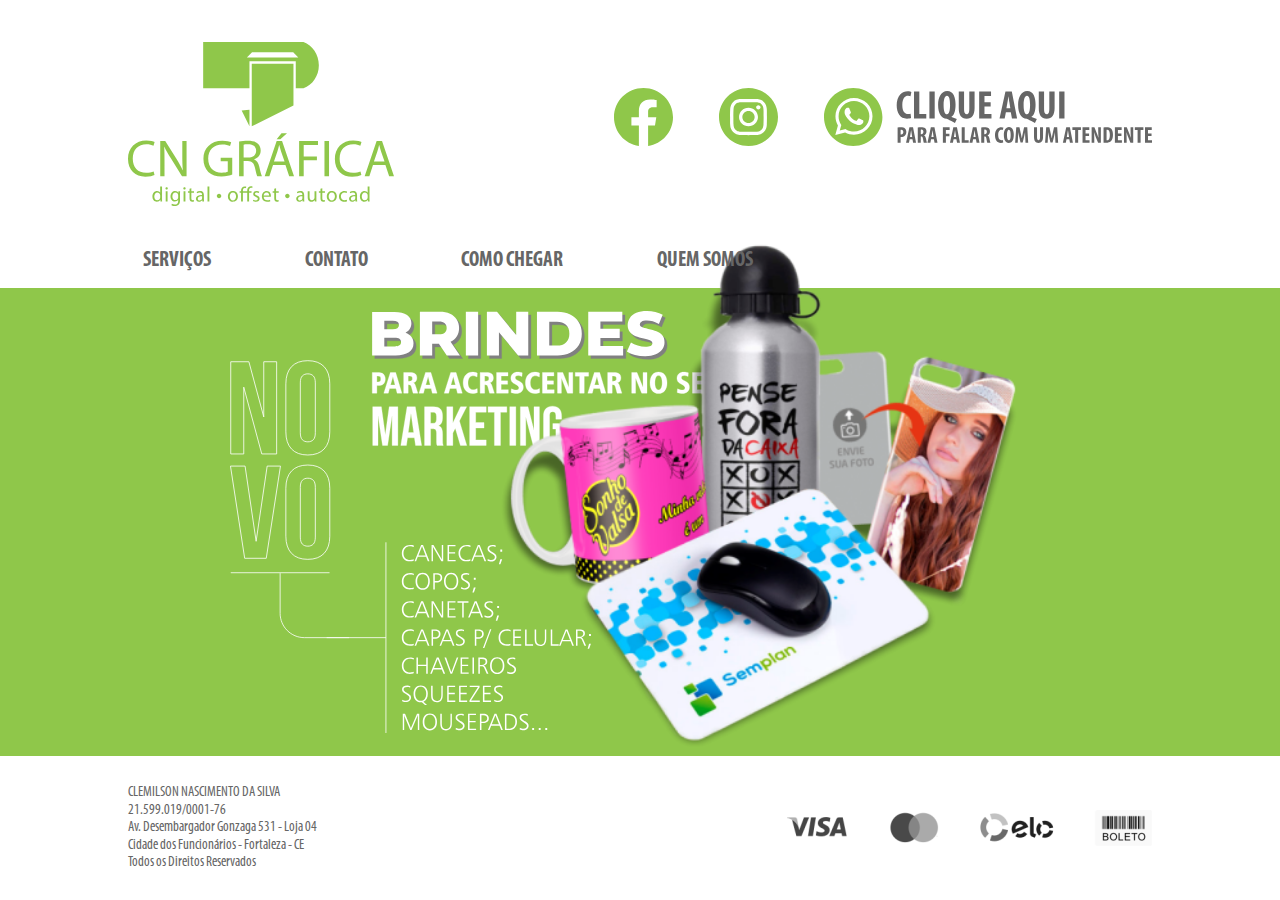
<file: index.html>
<!DOCTYPE html>
<html lang="pt-BR">
<head>
    <meta charset="UTF-8">
    <meta http-equiv="X-UA-Compatible" content="IE=edge">
    <meta name="viewport" content="width=device-width, initial-scale=1.0">
    <title></title>

    <link rel="stylesheet" href="./reset.css">
    <link rel="stylesheet" href="./style.css">

</head>
<body>
    <header><!-- cabeçalho branco -->
        <a href="./index.html"> <!-- logo da grafica, botão home -->
        <img class="logo-cngrafica" src="./img/logo-cngrafica.svg" alt="Logotipo "></a>
        
        <div class="box-social"><!-- box com as logos de redes sociais -->
                      
            <a href="https://www.facebook.com/cngrafica" target="_blank"> <!-- facebook -->
                <img class="logo-social" src="./img/logo-fb.svg" alt="Link para o Facebook da "></a>
                   
            <a href="https://instagram.com/cngraficaa" target="_blank"><!-- instagram -->
                <img class="logo-social" src="./img/logo-instagram.svg" alt="Link para o Instagram da "></a>
                  
            <a href="https://wa.me/5585988665835" target="_blank"><!-- whatsapp -->
                <img class="logo-social" src="./img/logo-whatsapp-header.svg" alt="WhatsApp da "></a>
        </div>
    </header>
    
    <nav>  
        <div class="menu">
            <div class="menu-item"><a href="./servicos.html">Serviços</a></div>
            <div class="menu-item"><a href="./contato.html">Contato</a></div>
            <div class="menu-item"><a href="./comochegar.html">Como Chegar</a></div>
            <div class="menu-item"><a href="./quemsomos.html">Quem Somos</a></div>
        </div>
    </nav> 

    <main class="fundo-conteudo">
        
        <img class="brindes-novo" src="./img/brides-novo.svg" alt="Brindes para acrescentar no seu Marketing">
        <img class="brindes-foto" src="./img//brindes-foto.png" alt="Imagem dos Brindes disponíveis">
        
    </main>

    <footer>
        <p class="rodape-cnpj">
            CLEMILSON NASCIMENTO DA SILVA <br/>
            21.599.019/0001-76 <br>
            Av. Desembargador Gonzaga 531 - Loja 04 <br>
            Cidade dos Funcionários - Fortaleza - CE <br>
            Todos os Direitos Reservados <br>
        </p>
        <img class="bandeiras-cartoes" src="./img/bandeiras-cartoes.png" alt="Aceitamos Visa, Master, Elo e Boleto bancário">
    </footer>
            
</body>
</html>
</file>
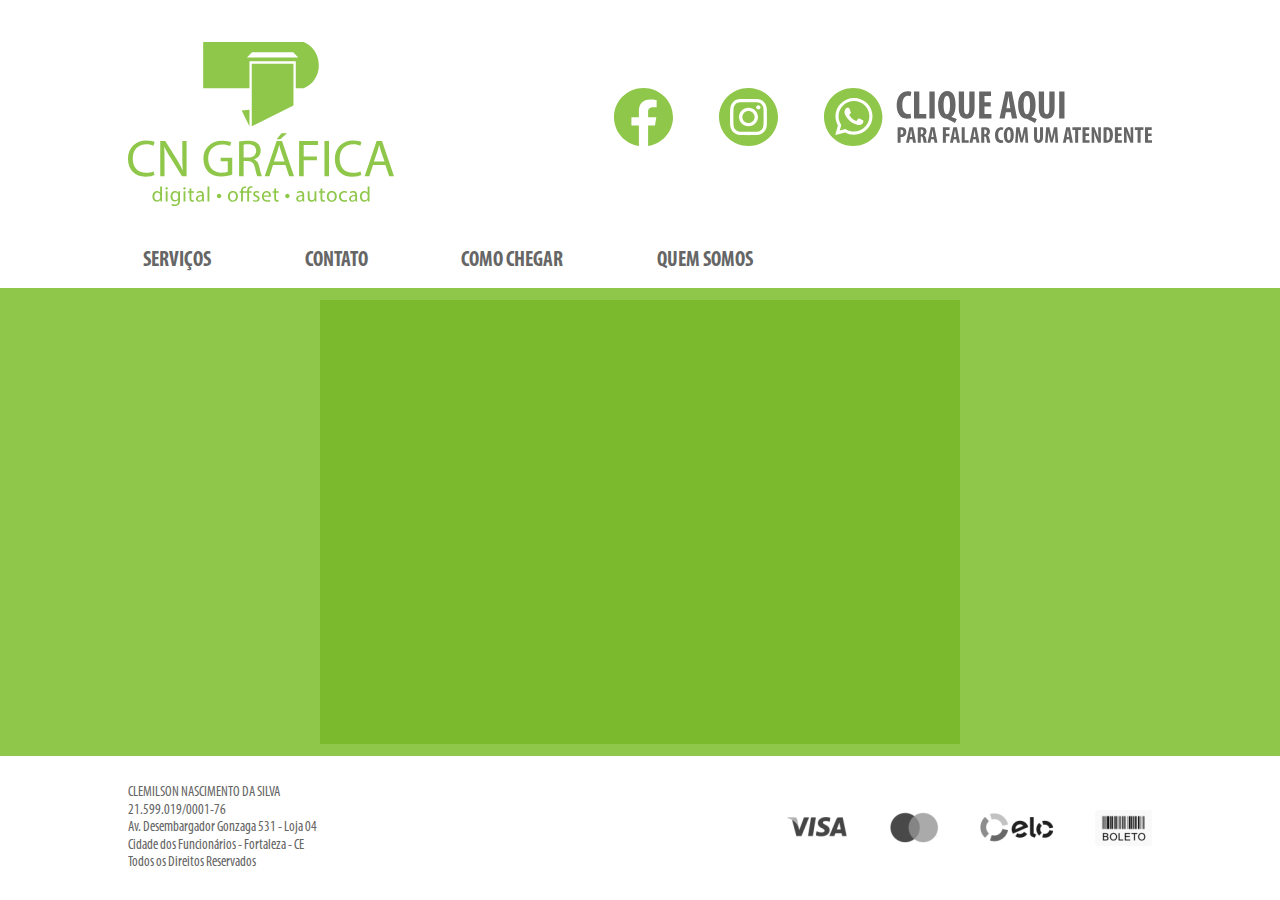
<file: comochegar.html>
<!DOCTYPE html>
<html lang="pt-BR">
<head>
    <meta charset="UTF-8">
    <meta http-equiv="X-UA-Compatible" content="IE=edge">
    <meta name="viewport" content="width=device-width, initial-scale=1.0">
    <title>CN Gráfica</title>

    <link rel="stylesheet" href="./reset.css">
    <link rel="stylesheet" href="./style.css">

</head>
<body>
    <header><!-- cabeçalho branco -->
        <a href="./index.html"> <!-- logo da grafica, botão home -->
        <img class="logo-cngrafica" src="./img/logo-cngrafica.svg" alt="Logotipo CN Gráfica"></a>
        
        <div class="box-social"><!-- box com as logos de redes sociais -->
                      
            <a href="https://www.facebook.com/cngrafica" target="_blank"> <!-- facebook -->
                <img class="logo-social" src="./img/logo-fb.svg" alt="Link para o Facebook da CN Gráfica"></a>
                   
            <a href="https://instagram.com/cngraficaa" target="_blank"><!-- instagram -->
                <img class="logo-social" src="./img/logo-instagram.svg" alt="Link para o Instagram da CN Gráfica"></a>
                  
            <a href="https://wa.me/5585988665835" target="_blank"><!-- whatsapp -->
                <img class="logo-social" src="./img/logo-whatsapp-header.svg" alt="WhatsApp da CN Gráfica"></a>
        </div>
    </header>
    
    <nav>  
        <div class="menu">
            <div class="menu-item"><a href="./servicos.html">Serviços</a></div>
            <div class="menu-item"><a href="./contato.html">Contato</a></div>
            <div class="menu-item"><a href="./comochegar.html">Como Chegar</a></div>
            <div class="menu-item"><a href="./quemsomos.html">Quem Somos</a></div>
        </div>
    </nav> 

    <main class="fundo-conteudo">
        <div class="box-contato">
            <iframe src="https://www.google.com/maps/embed?pb=!1m18!1m12!1m3!1d3981.0864811018587!2d-38.504467485977436!3d-3.7913438445556467!2m3!1f0!2f0!3f0!3m2!1i1024!2i768!4f13.1!3m3!1m2!1s0x7c74f6d9433f52b%3A0x64500641149715d5!2sCn%20Gr%C3%A1fica%20-%20digital%20-%20auto%20cad%20-%20off%20set!5e0!3m2!1spt-BR!2sbr!4v1626781612251!5m2!1spt-BR!2sbr" width="600" height="450" style="border:0;" allowfullscreen="" loading="lazy"></iframe>
        </div>    
    </main>

    <footer>
        <p class="rodape-cnpj">
            CLEMILSON NASCIMENTO DA SILVA <br/>
            21.599.019/0001-76 <br>
            Av. Desembargador Gonzaga 531 - Loja 04 <br>
            Cidade dos Funcionários - Fortaleza - CE <br>
            Todos os Direitos Reservados <br>
        </p>
        <img class="bandeiras-cartoes" src="./img/bandeiras-cartoes.png" alt="Aceitamos Visa, Master, Elo e Boleto bancário">
    </footer>
            
</body>
</html>
</file>
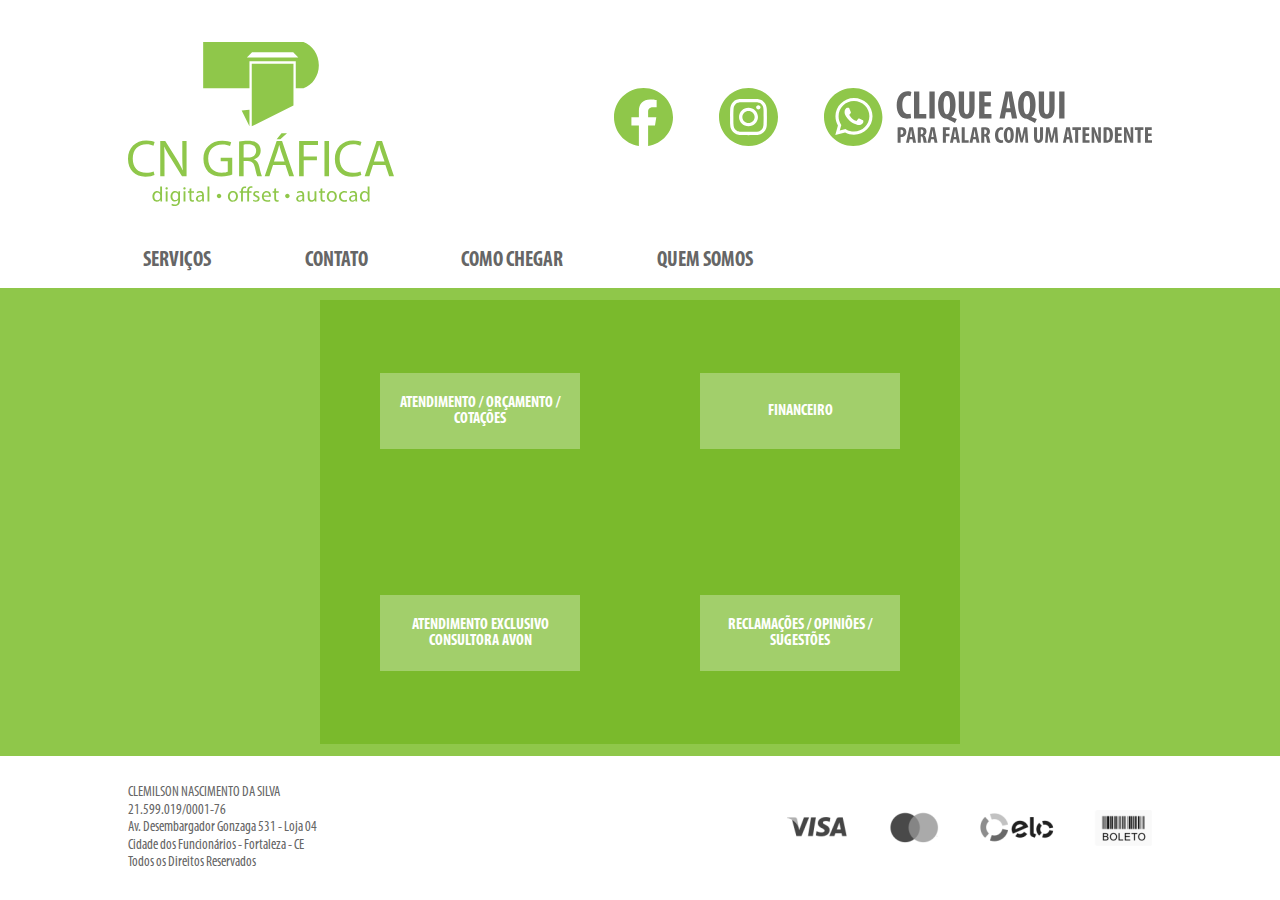
<file: contato.html>
<!DOCTYPE html>
<html lang="pt-BR">
<head>
    <meta charset="UTF-8">
    <meta http-equiv="X-UA-Compatible" content="IE=edge">
    <meta name="viewport" content="width=device-width, initial-scale=1.0">
    <title>CN Gráfica</title>

    <link rel="stylesheet" href="./reset.css">
    <link rel="stylesheet" href="./style.css">

</head>
<body>
    <header><!-- cabeçalho branco -->
        <a href="./index.html"> <!-- logo da grafica, botão home -->
        <img class="logo-cngrafica" src="./img/logo-cngrafica.svg" alt="Logotipo CN Gráfica"></a>
        
        <div class="box-social"><!-- box com as logos de redes sociais -->
                      
            <a href="https://www.facebook.com/cngrafica" target="_blank"> <!-- facebook -->
                <img class="logo-social" src="./img/logo-fb.svg" alt="Link para o Facebook da CN Gráfica"></a>
                   
            <a href="https://instagram.com/cngraficaa" target="_blank"><!-- instagram -->
                <img class="logo-social" src="./img/logo-instagram.svg" alt="Link para o Instagram da CN Gráfica"></a>
                  
            <a href="https://wa.me/5585988665835" target="_blank"><!-- whatsapp -->
                <img class="logo-social" src="./img/logo-whatsapp-header.svg" alt="WhatsApp da CN Gráfica"></a>
        </div>
    </header>
    
    <nav>  
        <div class="menu">
            <div class="menu-item"><a href="./servicos.html">Serviços</a></div>
            <div class="menu-item"><a href="./contato.html">Contato</a></div>
            <div class="menu-item"><a href="./comochegar.html">Como Chegar</a></div>
            <div class="menu-item"><a href="./quemsomos.html">Quem Somos</a></div>
        </div>
    </nav>

    <main class="fundo-conteudo">
       <div class="box-contato">
           <!-- botão Atendimento / Orçamento / Cotações -->
           <a class="botao-contato" href="https://wa.me/5585988665835" target="_blank">
               <p>Atendimento / Orçamento / Cotações</p></a>

           <!-- botão Financeiro --> 
           <a class="botao-contato" href="https://wa.me/558530471305" target="_blank">
               <p>Financeiro</p></a>  
            
            <!-- botão Atendimento EXCLUSIVO CONSULTORA AVON -->
            <a class="botao-contato" href="https://wa.me/5585987434042" target="_blank">
                <p>Atendimento EXCLUSIVO CONSULTORA AVON</p></a>

            <!-- botão Reclamações / Opiniões / Sugestões -->
            <a class="botao-contato" href="https://wa.me/5585999871775" target="_blank">
                <p>Reclamações / Opiniões / Sugestões</p></a>
        </div>

        
    </main>

    <footer>
        <p class="rodape-cnpj">
            CLEMILSON NASCIMENTO DA SILVA <br/>
            21.599.019/0001-76 <br>
            Av. Desembargador Gonzaga 531 - Loja 04 <br>
            Cidade dos Funcionários - Fortaleza - CE <br>
            Todos os Direitos Reservados <br>
        </p>
        <img class="bandeiras-cartoes" src="./img/bandeiras-cartoes.png" alt="Aceitamos Visa, Master, Elo e Boleto bancário">
    </footer>
            
</body>
</html>
</file>
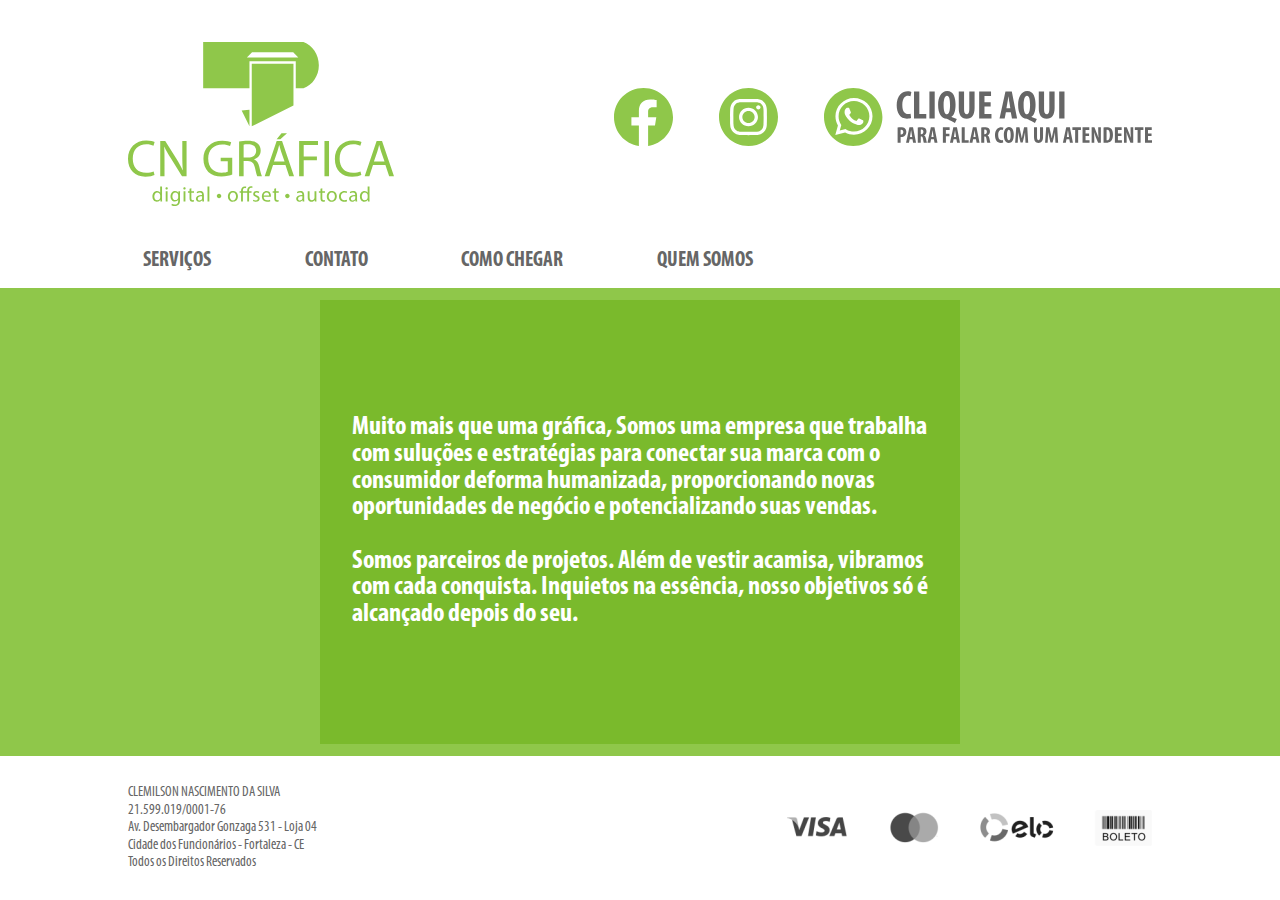
<file: quemsomos.html>
<!DOCTYPE html>
<html lang="pt-BR">

<head>
    <meta charset="UTF-8">
    <meta http-equiv="X-UA-Compatible" content="IE=edge">
    <meta name="viewport" content="width=device-width, initial-scale=1.0">
    <title>CN Gráfica</title>

    <link rel="stylesheet" href="./reset.css">
    <link rel="stylesheet" href="./style.css">

</head>

<body>
    <header><!-- cabeçalho branco -->
        <a href="./index.html"> <!-- logo da grafica, botão home -->
            <img class="logo-cngrafica" src="./img/logo-cngrafica.svg" alt="Logotipo CN Gráfica"></a>

        <div class="box-social"><!-- box com as logos de redes sociais -->

            <a href="https://www.facebook.com/cngrafica" target="_blank"> <!-- facebook -->
                <img class="logo-social" src="./img/logo-fb.svg" alt="Link para o Facebook da CN Gráfica"></a>

            <a href="https://instagram.com/cngraficaa" target="_blank"><!-- instagram -->
                <img class="logo-social" src="./img/logo-instagram.svg" alt="Link para o Instagram da CN Gráfica"></a>

            <a href="https://wa.me/5585988665835" target="_blank"><!-- whatsapp -->
                <img class="logo-social" src="./img/logo-whatsapp-header.svg" alt="WhatsApp da CN Gráfica"></a>
        </div>
    </header>

    <nav>
        <div class="menu">
            <div class="menu-item"><a href="./servicos.html">Serviços</a></div>
            <div class="menu-item"><a href="./contato.html">Contato</a></div>
            <div class="menu-item"><a href="./comochegar.html">Como Chegar</a></div>
            <div class="menu-item"><a href="./quemsomos.html">Quem Somos</a></div>
        </div>
    </nav>

    <main class="fundo-conteudo">
        <div class="box-contato">
            <p class="text-quem-somos">
                Muito mais que uma gráfica,
                Somos uma empresa que
                trabalha com suluções e
                estratégias para conectar
                sua marca com o consumidor
                deforma humanizada,
                proporcionando novas
                oportunidades de negócio e
                potencializando suas vendas.
                <br><br>
                Somos parceiros de projetos.
                Além de vestir acamisa,
                vibramos com cada conquista.
                Inquietos na essência, nosso
                objetivos só é alcançado depois
                do seu.
            </p>
        </div>


    </main>

    <footer>
        <p class="rodape-cnpj">
            CLEMILSON NASCIMENTO DA SILVA <br />
            21.599.019/0001-76 <br>
            Av. Desembargador Gonzaga 531 - Loja 04 <br>
            Cidade dos Funcionários - Fortaleza - CE <br>
            Todos os Direitos Reservados <br>
        </p>
        <img class="bandeiras-cartoes" src="./img/bandeiras-cartoes.png"
            alt="Aceitamos Visa, Master, Elo e Boleto bancário">
    </footer>

</body>

</html>
</file>
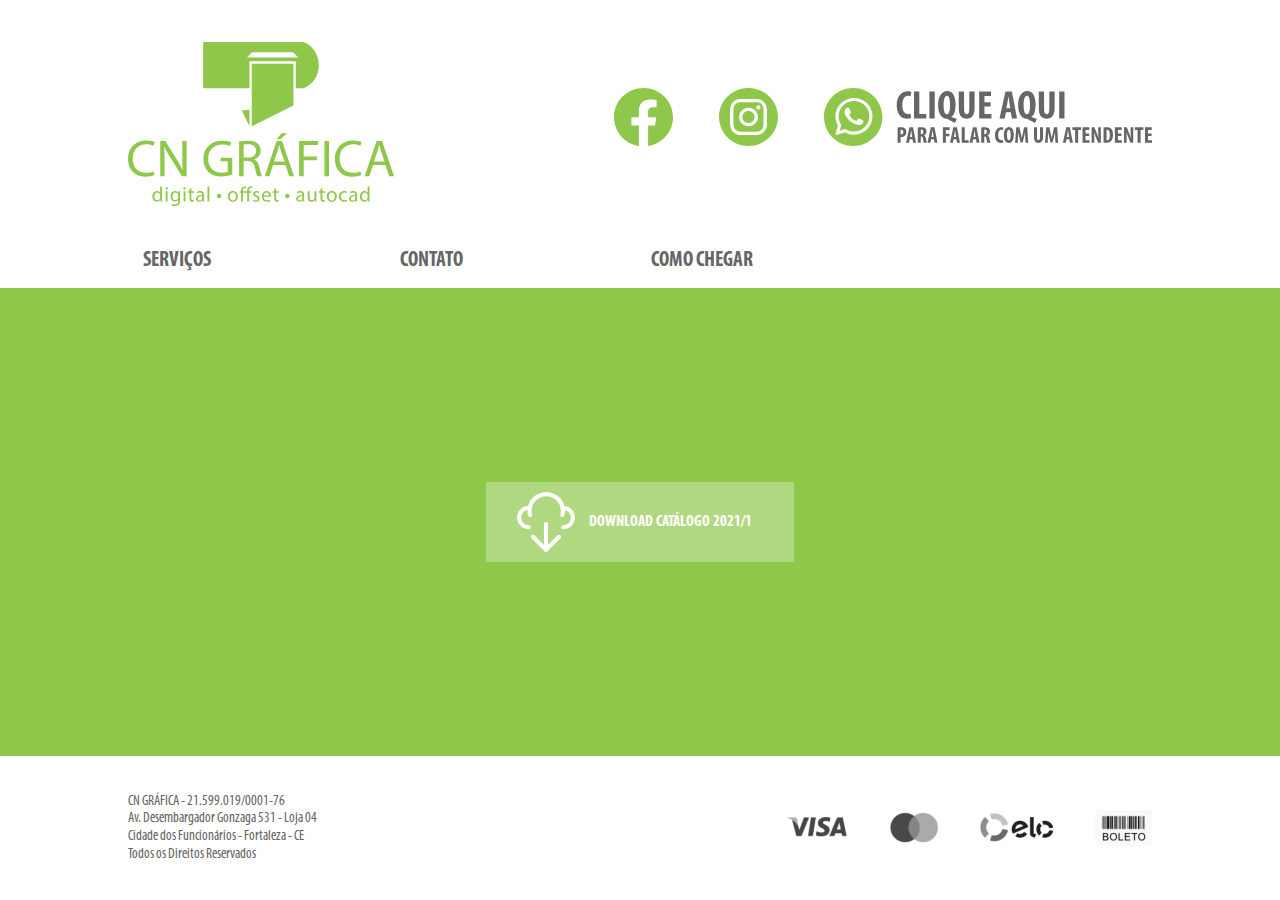
<file: servicos.html>
<!DOCTYPE html>
<html lang="pt-BR">
<head>
    <meta charset="UTF-8">
    <meta http-equiv="X-UA-Compatible" content="IE=edge">
    <meta name="viewport" content="width=device-width, initial-scale=1.0">
    <title>CN Gráfica</title>

    <link rel="stylesheet" href="./reset.css">
    <link rel="stylesheet" href="./style.css">

</head>
<body>
    <header><!-- cabeçalho branco -->
        <a href="./index.html"> <!-- logo da grafica, botão home -->
        <img class="logo-cngrafica" src="./img/logo-cngrafica.svg" alt="Logotipo CN Gráfica"></a>
        
        <div class="box-social"><!-- box com as logos de redes sociais -->
                      
            <a href="https://www.facebook.com/cngrafica" target="_blank"> <!-- facebook -->
                <img class="logo-social" src="./img/logo-fb.svg" alt="Link para o Facebook da CN Gráfica"></a>
                   
            <a href="https://instagram.com/cngraficaa" target="_blank"><!-- instagram -->
                <img class="logo-social" src="./img/logo-instagram.svg" alt="Link para o Instagram da CN Gráfica"></a>
                  
            <a href="https://wa.me/5585988665835" target="_blank"><!-- whatsapp -->
                <img class="logo-social" src="./img/logo-whatsapp-header.svg" alt="WhatsApp da CN Gráfica"></a>
        </div>
    </header>
    
    <nav>  
        <div class="menu">
            <div class="menu-item"><a href="./servicos.html">Serviços</a></div>
            <div class="menu-item"><a href="./contato.html">Contato</a></div>
            <div class="menu-item"><a href="./comochegar.html">Como Chegar</a></div>
        </div>
    </nav> 

    <main class="fundo-conteudo">
        
        <a class="botao" href="/CATÁLOGO 2021.1.pdf" target="_blank" download="">
            <img src="./img/download.svg" alt=" Download Catálogo 2021/1">
            <p> Download Catálogo 2021/1</p></a>
        
    </main>

    <footer>
        <p class="rodape-cnpj">
            CN GRÁFICA - 21.599.019/0001-76 <br>
            Av. Desembargador Gonzaga 531 - Loja 04 <br>
            Cidade dos Funcionários - Fortaleza - CE <br>
            Todos os Direitos Reservados <br>
        </p>
        <img class="bandeiras-cartoes" src="./img/bandeiras-cartoes.png" alt="Aceitamos Visa, Master, Elo e Boleto bancário">
    </footer>
            
</body>
</html>
</file>
<file: style.css>
@font-face {
    font-family: "myriad-cond-bold";
    src: url(./font/MYRIADPRO-BOLDCOND.OTF);
}
@font-face {
    font-family: "myriad-cond";
    src: url(./font/MYRIADPRO-COND.OTF);
}
body{/* retirar borda branca da página */
    font-family: myriad-cond-bold;
}

header{ /* cabechalho branco */
    position: relative;
    display: flex;
    height: 26vh;
    width: 100vw;
    background-color: white;
}
.logo-cngrafica{ /* Logotipo da Gráfica no Header, leva ao index.html */
    position: absolute;
    display: inline;
    height: 70%;
    top: 18%;
    left: 10%;
}
.box-social{ /* box com os link de redes sociais */
    position: absolute;
    display: flex;
    justify-content: space-between;
    width: 42%;
    height: 25%;
    right: 10%;
    top: 0;
    bottom: 0;
    margin: auto;
}   
.logo-social{ /* Formataçã logotipos de redes sociais */
    position: relative;
    right: 0;
    height: 100%;
    top: 0;
    bottom: 0;;
    margin: auto;
}
.menu{ /* Caixa do Menu - NAV */
    position: relative;
    display: flex;
    justify-content: space-between;
    align-items: center;
    left: 10%;
    width: 50vw;
    height: 6vh;
    z-index: +1;
}
.menu-item a{ /* itens do menu NAV */
    position: relative;
    display: block;
    background-color: white #8FC74A;
    text-decoration: none;
    color: #666666;
    text-transform: uppercase;
    font-size: 16pt;    
    padding: 8px 15px;
    white-space: nowrap;
}
footer{ /* rodapé da página, igual pra todas */
    position: absolute;
    display: flex;
    justify-content: space-between;
    align-content: center;
    align-items: center;
    flex-wrap: wrap;
    height: 16vh;
    width: 80vw;
    left: 10vw; 
    right: 10vw;

}
.rodape-cnpj{ /* escritas no rodapá da página */
    display: block;
    font-family: myriad-cond;
    font-size: 11pt;
    line-height: 120%;
    color: #666666;
}
.bandeiras-cartoes{
    display: block;
}

/* --------formatação do main conteudo e etc---------- */

.fundo-conteudo{ /* quadrado verde com conteúdo */
    position: relative;
    display: flex;
    justify-content: space-around;
    align-items: center;
    width: 100vw;
    height: 52vh;
    background-color:#8FC74A;
}
.brindes-novo{ /* Escritas do Brindes NOVO */
    height: 90%;
    position: absolute;
    align-items: center;
    left: 18%;
}
.brindes-foto{ /* Imagem dos Brindes */
    height: 110%;
    position: absolute;
    bottom: 0;
    right: 20%;
}
.botao{ /* Botão download dos Catálogos */
    position: absolute;
    display: flex;
    align-items: center;
    justify-content: space-between;         
    width: 24%;
    min-width: 200px;
    height: 17%;
    min-height: 50px;
    background-color: rgba(255, 255, 255, 0.30);
}
.botao img{/* Logo do botão de Download  */
    height: 75%;
    display: block;
    position: absolute;
    left: 10%;
}
.botao p{ /* Texto do botão de Download  */
    position: absolute;
    display: block;
    text-decoration: none;
    text-transform: uppercase;
    text-align: center;
    color: white;
    left: 30%;
    right: 10%;
}
.box-contato{ /* Box da página contatos */
    position: relative;
    display: flex;
    justify-content: space-around;
    align-content: space-around;
    align-items: center;
    flex-wrap: wrap;
    height: 95%;
    width: 50%;
    background-color: #7ABA2C;
}
.botao-contato{ /* Botões da página contatos */
    position: relative;
    display: flex;
    align-items: center;
    justify-content: center;     
    width: 24%;
    min-width: 200px;
    height: 17%;
    min-height: 50px;
    margin: 5%;
    background-color: rgba(255, 255, 255, 0.30);
}   
.botao-contato p{ /* Texto do Botões da página contatos  */
    position: absolute;
    text-decoration: none;
    text-transform: uppercase;
    text-align: center;
    color: white;
    
}
.box-contato iframe{ /* mapa incorporado da pagina Como Chegar */
    width: 95%;
    height: 95%;
    
}
.text-quem-somos{ /* Texto da pagina QUEM SOMOS  */
    padding: 5%;
    font-size: 20pt;
    color: white;
}
</file>
